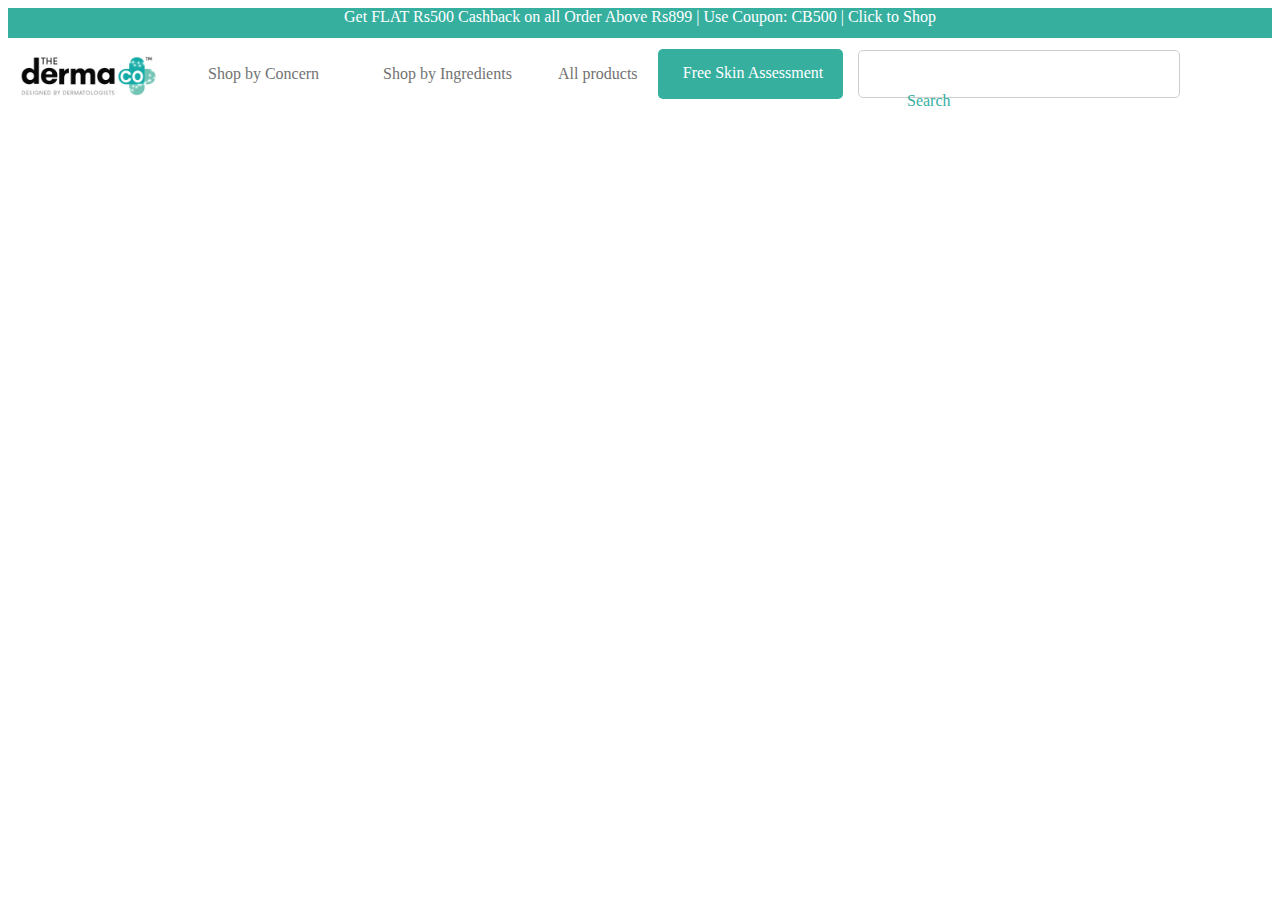
<file: second.html>
<!DOCTYPE html>
<html lang="en">
<head>
    <meta charset="UTF-8">
    <meta name="viewport" content="width=device-width, initial-scale=1.0">
    <title>Document</title>
    <link rel="stylesheet" href="./second.css">
    <link rel="stylesheet" href="https://cdnjs.cloudflare.com/ajax/libs/font-awesome/6.5.1/css/all.min.css" integrity="sha512-DTOQO9RWCH3ppGqcWaEA1BIZOC6xxalwEsw9c2QQeAIftl+Vegovlnee1c9QX4TctnWMn13TZye+giMm8e2LwA==" crossorigin="anonymous" referrerpolicy="no-referrer" />
</head>
<body>
    <div class="d1">
        <a href="">Get FLAT Rs500 Cashback on all Order Above Rs899 | Use Coupon: CB500 | Click to Shop</a>
    </div><br>
    <img src="./images/dermaco.jpg" alt="">
    <div class="row">
        <div class="col c1">
            <p>Shop by Concern</p>
            <div class="icon"> 
                <i class="fa-solid fa-chevron-down"></i></div>
        </div>
        <div class="col c2">
            <p>Shop by Ingredients</p>
            <div class="icon"> 
                <i class="fa-solid fa-chevron-down"></i></div>
        </div>
        <div class="col c3">
            <p>All products</p>
        </div>
        <div class="col c4">
            <div class="free">
               <div class="clip"> <i class="fa-solid fa-clipboard-check"></i></div>
                <div class="free2"><p>Free Skin Assessment</p></div>
            <div>
        </div>
        <div class="col c5">
            <div class="search">
                <div class="srch"> <i class="fa-solid fa-magnifying-glass"></i><div>
                <div class="search1"><p>Search</p></div>
            </div>
        </div>
    </div>
</body>
</html>
</file>
<file: second.css>
body{
    flex-wrap: wrap;
}
.d1{
    height: 30px;
    width: 100%;
    background-color: rgb(54, 175, 159);
    text-align: center;
    flex-wrap: wrap;
}
a{
    color: white;
    text-decoration: none; 
}
a:hover{
    text-decoration: underline;
}
img{
    height: 40px;
}
.col{
    position: absolute;
    display: flex;
    flex-direction: row;
    font-size: 16px;
    font-weight: 400;
    color: rgb(114, 114, 114);
    left: 200px;
    bottom: 1px;
}
.row{
    position: relative;
}
.icon{
    margin-top: 16px;
    color: rgb(54, 175, 159);
}
.c2{
    margin-left: 175px;
}
.c3{
    margin-left: 350px;
}
.c4{
    margin-left: 450px;
}
.free{
    height: 50px;
    width: 180px;
    background-color: rgb(54, 175, 159);
    color: white;
    padding-left: 5px;
    border-radius: 5px;
}
.clip{
    margin-top: 14px;
    margin-left: 4px;

}
.free2{
    text-align: center;
    margin-top: -1px;
} 
.search{
    height: 46px;
    width: 320px;
    border: solid 1px rgb(205, 205, 205) ;
    border-radius: 5px;
}
.search1{
    margin-top: -4px;
    margin-left: 40px;
} 
.srch{
    margin-top: 45px;
    margin-left: 8px;
    color: rgb(54, 175, 159);
}
</file>
